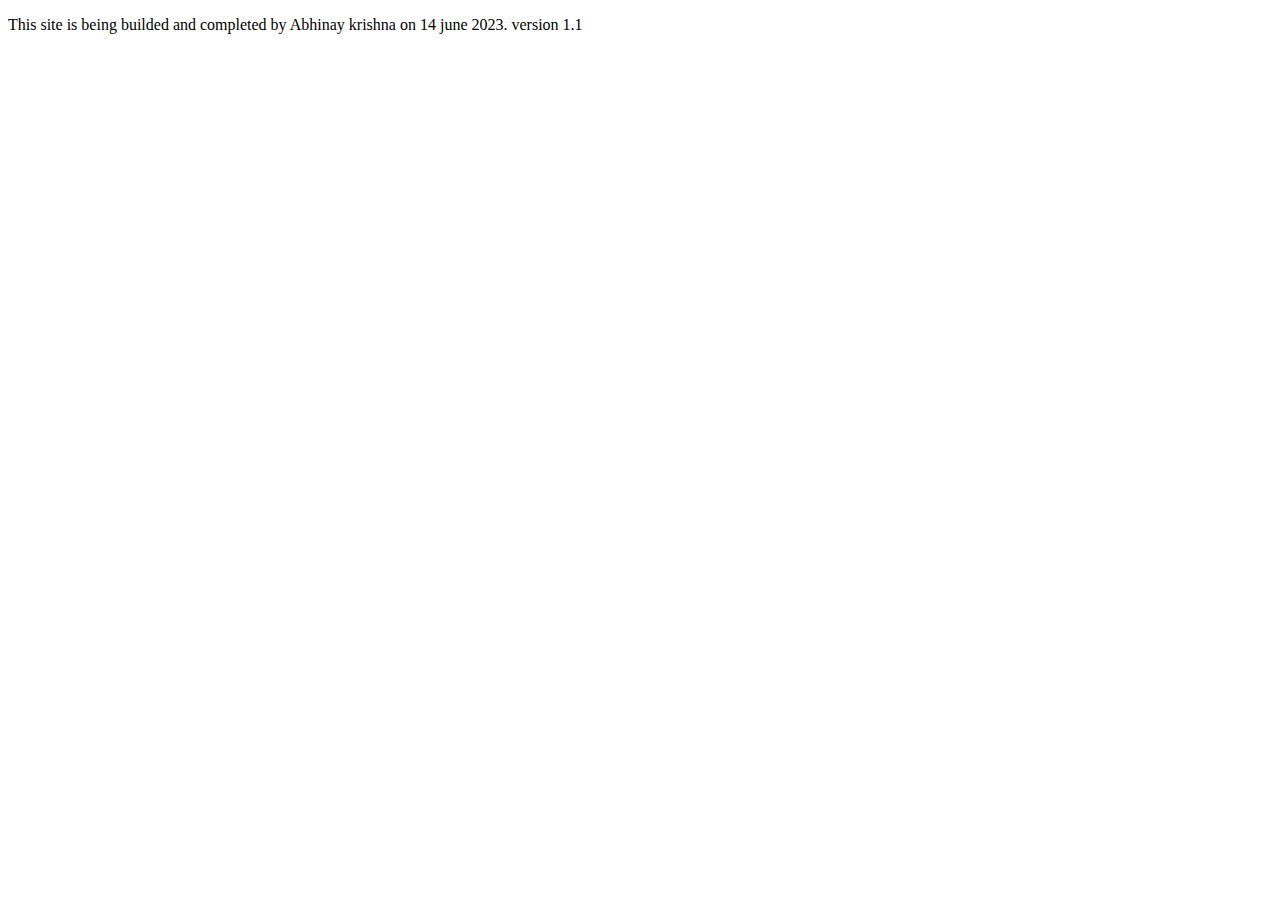
<file: about.html>
<!DOCTYPE html>
<html lang="en">
<head>
    <meta charset="UTF-8">
    <meta name="viewport" content="width=device-width, initial-scale=1.0">
    <title>About</title>
</head>
<body>
    <div class="container">
        <p>
            This site is being builded and completed by Abhinay krishna on 14 june 2023.
            version 1.1
        </p>
    </div>
    
</body>
</html>
</file>
